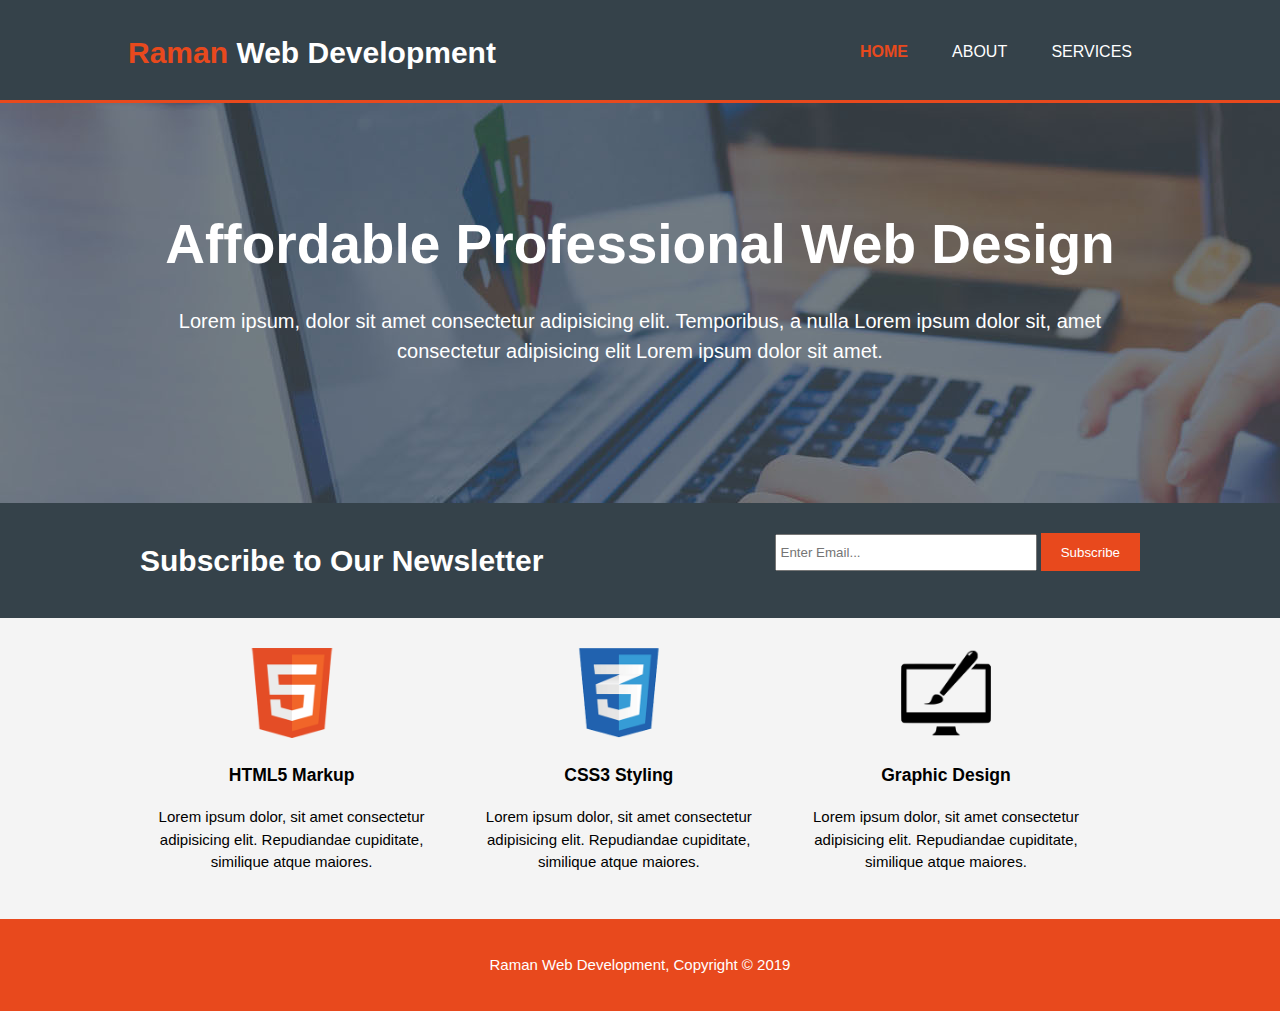
<file: index.html>
<!DOCTYPE html>
<html>
<head>  
  <meta charset="UTF-8">
  <meta name="viewport" content="width=device-width, initial-scale=1.0">
  <title>Raman Web Design | Welcome</title>
  <link rel="stylesheet" href="./css/style.css">
</head>
<body>
  <header>
    <div class="container">
      <div id="branding">
        <h1><span class="highlight">Raman</span> Web Development</h1>
      </div>
      <nav>
        <ul>
          <li class="current"><a href="index.html">Home</a></li>
          <li><a href="about.html">About</a></li>
          <li><a href="services.html">Services</a></li>
        </ul>
      </nav>
    </div>
  </header>

  <section id="showcase">
    <div class="container">
      <h1>Affordable Professional Web Design</h1>
      <p>Lorem ipsum, dolor sit amet consectetur adipisicing elit. Temporibus, a nulla Lorem ipsum dolor sit, amet consectetur adipisicing elit Lorem ipsum dolor sit amet.</p>
    </div>
  </section>

  <section id="newsletter">
    <div class="container">
      <h1>Subscribe to Our Newsletter</h1>
      <form>
        <input type="email" name="email" placeholder="Enter Email...">
        <button type="submit" class="button_1">Subscribe</button>
      </form>
    </div>
  </section>

  <section id="boxes">
    <div class="container">
      <div class="box">
        <img src="./img/logo_html.png">
        <h3>HTML5 Markup</h3>
        <p>Lorem ipsum dolor, sit amet consectetur adipisicing elit. Repudiandae cupiditate, similique atque maiores.</p>
      </div>
      <div class="box">
        <img src="./img/logo_css.png">
        <h3>CSS3 Styling</h3>
        <p>Lorem ipsum dolor, sit amet consectetur adipisicing elit. Repudiandae cupiditate, similique atque maiores.</p>
      </div>
      <div class="box">
        <img src="./img/logo_brush.png">
        <h3>Graphic Design</h3>
        <p>Lorem ipsum dolor, sit amet consectetur adipisicing elit. Repudiandae cupiditate, similique atque maiores.</p>
      </div>
    </div>
  </section>

  <footer>
    <p>Raman Web Development, Copyright &copy; 2019</p>
  </footer>
</body>
</html>
</file>
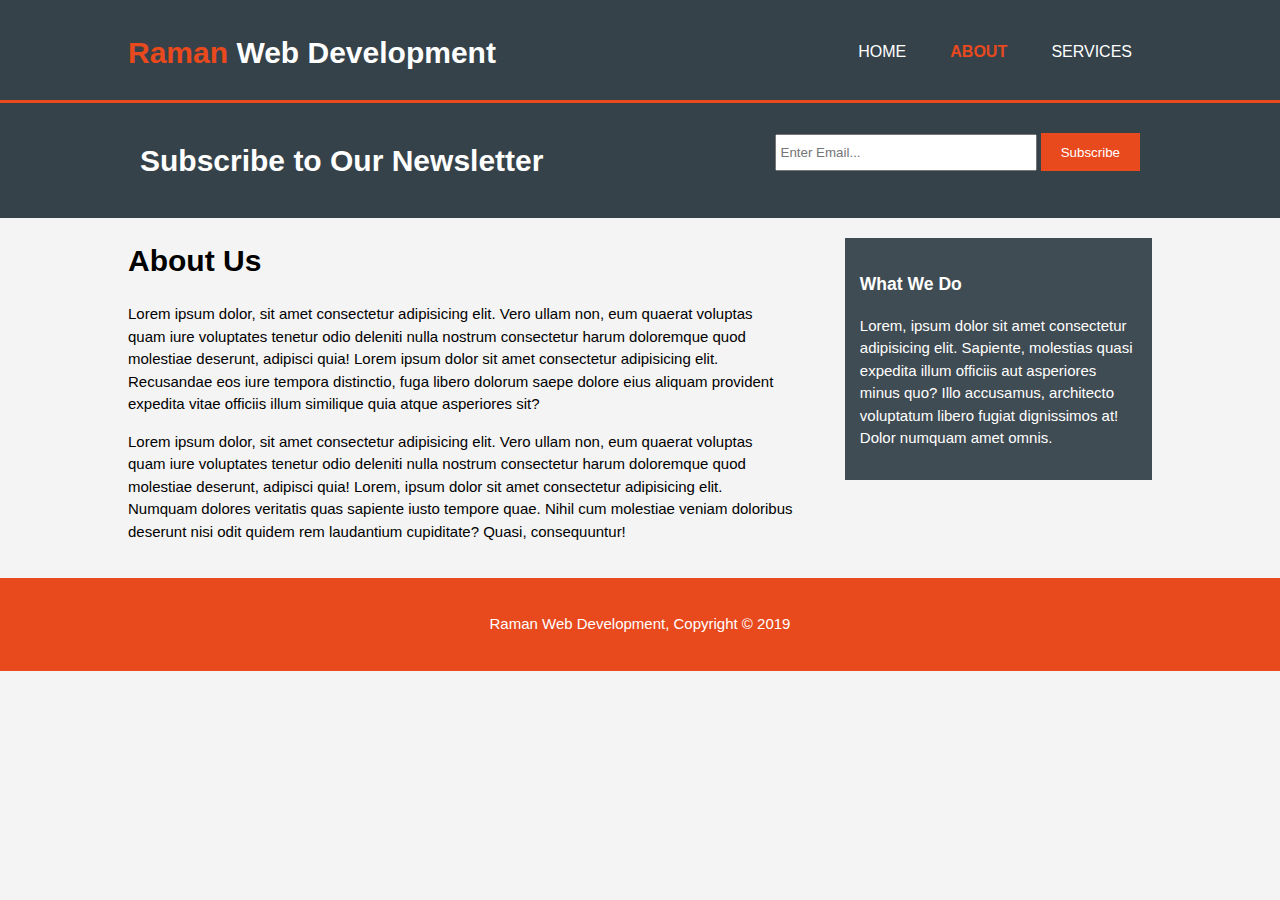
<file: about.html>
<!DOCTYPE html>
<html>
<head>  
  <meta charset="UTF-8">
  <meta name="viewport" content="width=device-width, initial-scale=1.0">
  <title>Raman Web Design | About</title>
  <link rel="stylesheet" href="./css/style.css">
</head>
<body>
  <header>
    <div class="container">
      <div id="branding">
        <h1><span class="highlight">Raman</span> Web Development</h1>
      </div>
      <nav>
        <ul>
          <li><a href="index.html">Home</a></li>
          <li class="current"><a href="about.html">About</a></li>
          <li><a href="services.html">Services</a></li>
        </ul>
      </nav>
    </div>
  </header>

  <section id="newsletter">
    <div class="container">
      <h1>Subscribe to Our Newsletter</h1>
      <form>
        <input type="email" name="email" placeholder="Enter Email...">
        <button type="submit" class="button_1">Subscribe</button>
      </form>
    </div>
  </section>

  <section id="main">
    <div class="container">
      <article id="main-col">
         <h1 class="page-title">About Us</h1>
         <p>Lorem ipsum dolor, sit amet consectetur adipisicing elit. Vero ullam non, eum quaerat voluptas quam iure voluptates tenetur odio deleniti nulla nostrum consectetur harum doloremque quod molestiae deserunt, adipisci quia! Lorem ipsum dolor sit amet consectetur adipisicing elit. Recusandae eos iure tempora distinctio, fuga libero dolorum saepe dolore eius aliquam provident expedita vitae officiis illum similique quia atque asperiores sit?</p>
         <p>Lorem ipsum dolor, sit amet consectetur adipisicing elit. Vero ullam non, eum quaerat voluptas quam iure voluptates tenetur odio deleniti nulla nostrum consectetur harum doloremque quod molestiae deserunt, adipisci quia! Lorem, ipsum dolor sit amet consectetur adipisicing elit. Numquam dolores veritatis quas sapiente iusto tempore quae. Nihil cum molestiae veniam doloribus deserunt nisi odit quidem rem laudantium cupiditate? Quasi, consequuntur!</p>
      </article>

      <aside id="sidebar">
         <div class="dark">
            <h3>What We Do</h3>
            <p>Lorem, ipsum dolor sit amet consectetur adipisicing elit. Sapiente, molestias quasi expedita illum officiis aut asperiores minus quo? Illo accusamus, architecto voluptatum libero fugiat dignissimos at! Dolor numquam amet omnis.</p>
         </div>
      </aside>
    </div>
  </section>

  <footer>
    <p>Raman Web Development, Copyright &copy; 2019</p>
  </footer>
</body>
</html>
</file>
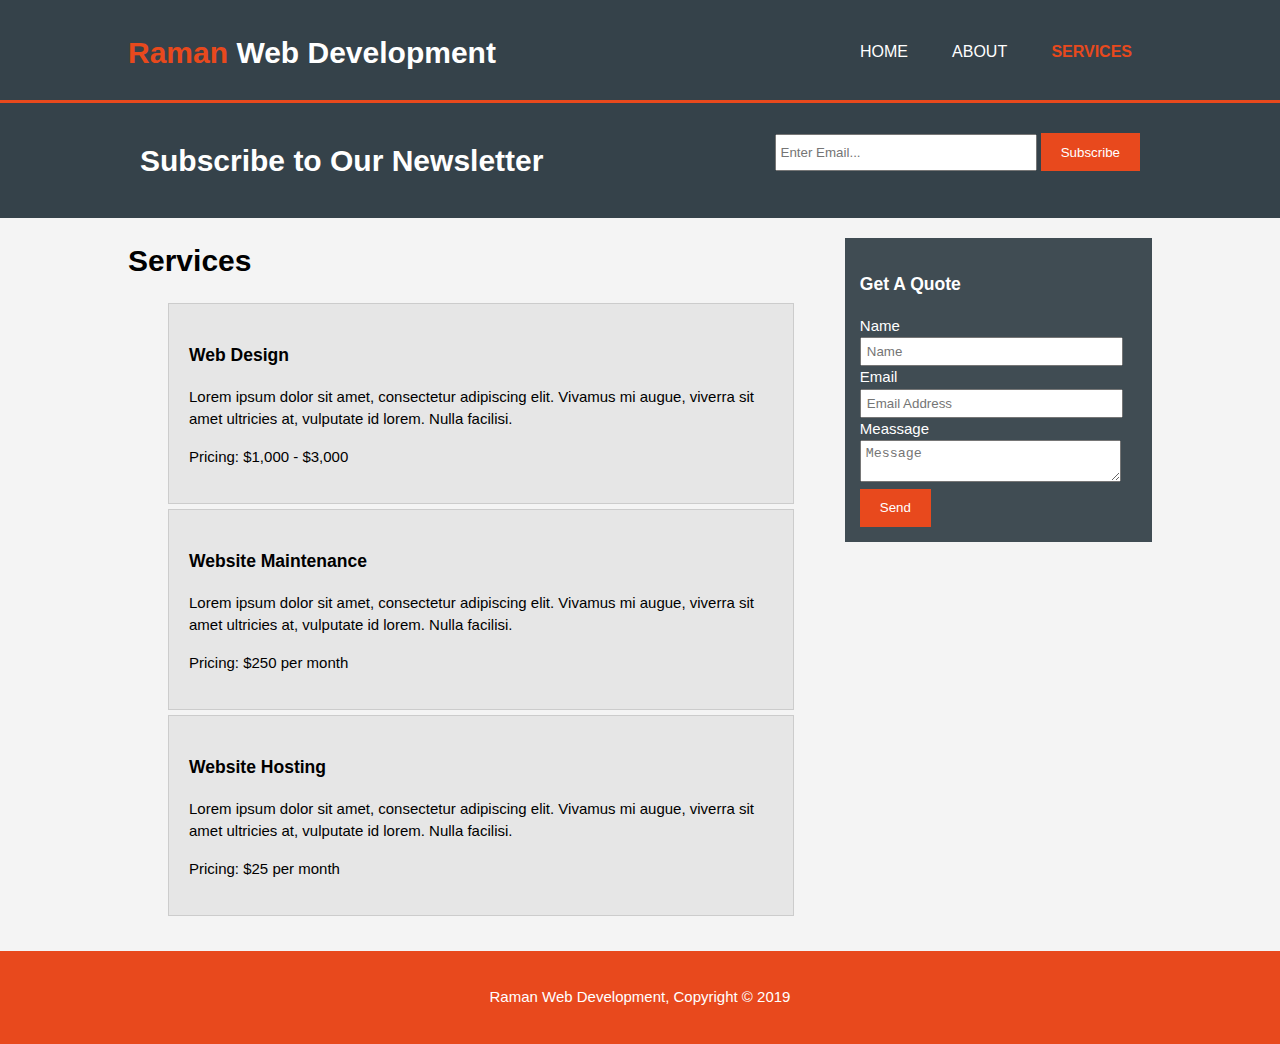
<file: services.html>
<!DOCTYPE html>
<html>
<head>  
  <meta charset="UTF-8">
  <meta name="viewport" content="width=device-width, initial-scale=1.0">
  <title>Raman Web Design | Services</title>
  <link rel="stylesheet" href="./css/style.css">
</head>
<body>
  <header>
    <div class="container">
      <div id="branding">
        <h1><span class="highlight">Raman</span> Web Development</h1>
      </div>
      <nav>
        <ul>
          <li><a href="index.html">Home</a></li>
          <li><a href="about.html">About</a></li>
          <li class="current"><a href="services.html">Services</a></li>
        </ul>
      </nav>
    </div>
  </header>

  <section id="newsletter">
    <div class="container">
      <h1>Subscribe to Our Newsletter</h1>
      <form>
        <input type="email" name="email" placeholder="Enter Email...">
        <button type="submit" class="button_1">Subscribe</button>
      </form>
    </div>
  </section>

  <section id="main">
    <div class="container">
      <article id="main-col">
         <h1 class="page-title">Services</h1>
         <ul id="services">
            <li>
               <h3>Web Design</h3>
               <p>Lorem ipsum dolor sit amet, consectetur adipiscing elit. Vivamus mi augue, viverra sit amet ultricies at, vulputate id lorem. Nulla facilisi.</p>
					<p>Pricing: $1,000 - $3,000</p>
            </li>
            <li>
              <h3>Website Maintenance</h3>
              <p>Lorem ipsum dolor sit amet, consectetur adipiscing elit. Vivamus mi augue, viverra sit amet ultricies at, vulputate id lorem. Nulla facilisi.</p>
					<p>Pricing: $250 per month</p>
            </li>
            <li>
              <h3>Website Hosting</h3>
              <p>Lorem ipsum dolor sit amet, consectetur adipiscing elit. Vivamus mi augue, viverra sit amet ultricies at, vulputate id lorem. Nulla facilisi.</p>
				   <p>Pricing: $25 per month</p>
            </li>
         </ul>
      </article>

      <aside id="sidebar">
         <div class="dark">
            <h3>Get A Quote</h3>
            <form class="quote">
               <div>
                  <label>Name</label><br>
                  <input type="text" placeholder="Name">
               </div>
               <div>
                  <label>Email</label><br>
                  <input type="email" placeholder="Email Address">
               </div>
               <div>
                  <label>Meassage</label><br>
                  <textarea placeholder="Message"></textarea>
               </div>
               <button class="button_1" type="submit">Send</button>
            </form>
         </div>
      </aside>
    </div>
  </section>

  <footer>
    <p>Raman Web Development, Copyright &copy; 2019</p>
  </footer>
</body>
</html>
</file>
<file: css/style.css>
body {
   /* font-family: Arial, Helvetica, sans-serif;
   font-size: 15px;
   line-height: 1.5; */
   font: 15px/1.5 Arial, Helvetica, sans-serif;
   padding: 0;
   margin: 0;
   background-color: #f4f4f4;
}

/* Global */
.container {
   width: 80%;
   margin: auto;
   overflow: hidden;
}

header ul {
   padding: 0;
   margin: 0;
}

.button_1 {
   height: 38px;
   background: #e8491d;
   border:0;
   padding-left: 20px;
   padding-right: 20px;
   color: #ffffff;
}

.dark {
   padding: 15px;
   background: #404c53;
   color: #ffffff;
   margin-top: 10px;
   margin-bottom: 10px;
}

/* Header */
header {
   background-color: #35424a;
   color: #fff;
   padding-top: 30px;
   min-height: 70px;
   border-bottom:#e8491d 3px solid; 
}

header a{
   color: #ffffff;
   text-decoration: none;
   text-transform: uppercase;
   font-size: 16px;
}

header li {
   display: inline;
   padding: 0 20px 0 20px;
}

header #branding {
   float: left;
}

header #branding h1 {
   margin: 0;
}

header nav {
   float: right;
   margin-top: 10px;
}

header .highlight, header .current a {
   color: #e8491d;
   font-weight: bold;
}

header a:hover {
   color: #cccccc;
   font-weight: bold;
}

/* Showcase */
#showcase {
   min-height: 400px;
   background: url('../img/showcase.jpg') no-repeat 0 -400px;
   text-align: center;
   color: #ffffff;
}

#showcase h1 {
   margin-top: 100px;
   font-size: 55px;
   margin-bottom: 10px;
}

#showcase p{
   font-size: 20px;
}

/* Newsletter */
#newsletter {
   padding: 15px;
   color: #ffffff;
   background-color: #35424a;
}

#newsletter h1 {
   float: left;
}

#newsletter form {
   float: right;
   margin-top: 15px;
}

#newsletter input[type="email"] {
   padding: 4px;
   height:25px;
   width: 250px;
}

/* Boxes */
#boxes {
   margin-top: 20px;
}

#boxes .box {
   float: left;
   text-align: center;
   width: 30%;
   padding: 10px;
} 

#boxes .box img {
   width: 90px;
} 

/* Sidebar */
aside#sidebar {
   float: right;
   width: 30%;
   margin-top: 10px;
}

/* Main-col */
article#main-col {
   float: left;
   width: 65%;
}

/* Services */
ul#services li {
   list-style: none;
   padding: 20px;
   border: #cccccc solid 1px;
   margin-bottom: 5px;
   background: #e6e6e6;
}

aside#sidebar .quote input, aside#sidebar .quote textarea {
   width: 90%;
   padding: 5px;
}

footer {
   padding: 20px;
   margin-top: 20px;
   color: #ffffff;
   background-color: #e8491d;
   text-align: center;
}

/* Media Queries */
@media(max-width: 768px){
   header #branding , header nav, header nav li, #newsletter h1, #newsletter form, #boxes .box, article #main-col, aside#sidebar {
      float: none;
      text-align: center;
      width: 100%;
   }

   header {
      padding-bottom: 20px;
   }

   #showcase h1 {
      margin-top: 40px;
   }

   #newsletter button, .quote button {
      display: block;
      width: 100%;
   }

   #newsletter form input[type="email"], .quote input, .quote textarea {
      width: 100%;
      margin-bottom: 5px;
   }
}
</file>
